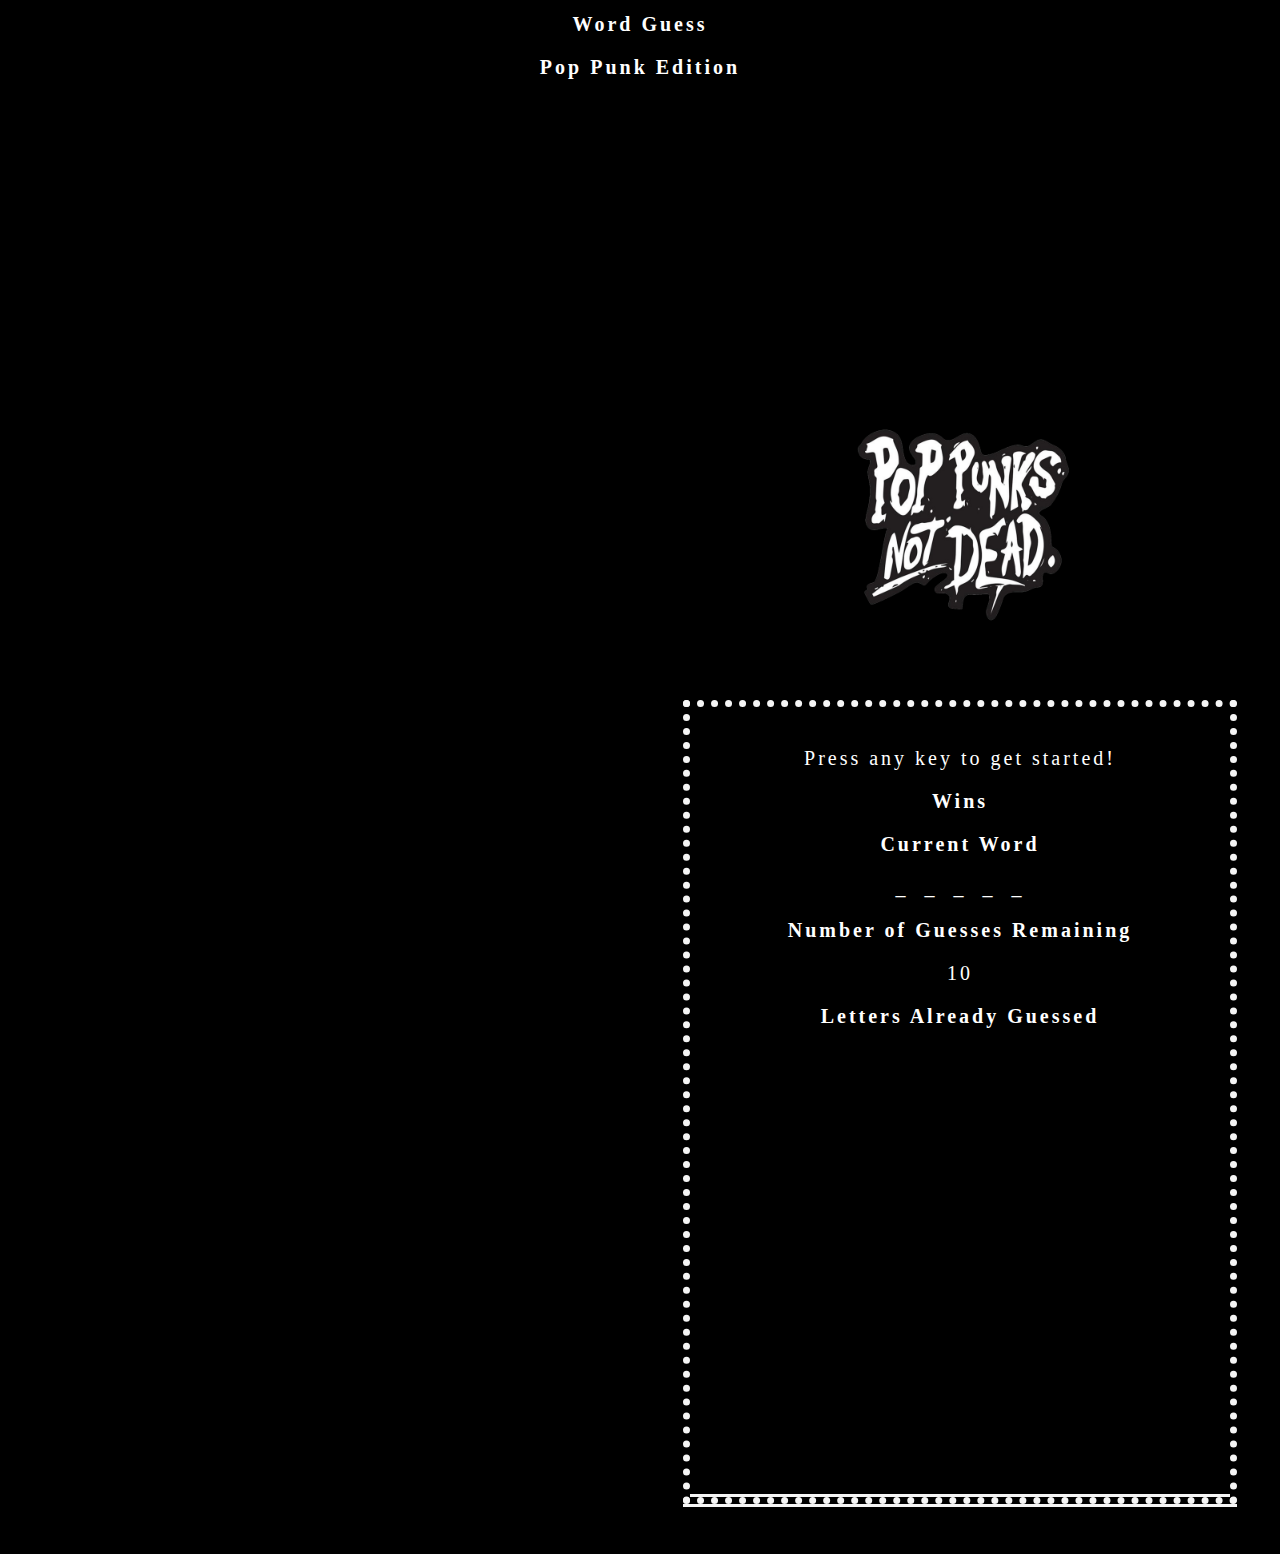
<file: index.html>
<!DOCTYPE html>
<html lang="en-us">
    <head>
        <meta charset="UTF-8">
        <title>Pop Punk Word Guess Game</title>
        <link rel="stylesheet" href="assets/css/style.css">
    </head>

    <body>

        <div id="wrapper">
            <h1>Word Guess</h1>
            <h3>Pop Punk Edition</h3>
        </div>

        <div id="container">
            <h2 id="music"></h2>
            <!-- The div where our band image will be shown. -->
            <div id="band-div"><img src="assets/images/pop-punk.png" alt="pop punk default"></div>
            <div id="game-section">
                <p>Press any key to get started!</p>
                <div>
                <h3 class="section-title">Wins</h3>
                <!-- The div where our wins will be shown. -->
                <div id="wins"></div>
                </div>
                <div id="current-word-section">
                <h3 class="section-title">Current Word</h3>
                <!-- The div where our current word (and guessing progress) will be shown. -->
                <div id="current-word"></div>
                </div>
                <div id="guesses-remaining-section">
                <h3 class="section-title">Number of Guesses Remaining</h3>
                <!-- The div where our remaining guesses will be shown. -->
                <div id="guesses-remaining"></div>
                </div>
                <div id="guessed-letters-section">
                <h3 class="section-title">Letters Already Guessed</h3>
                <!-- The div where our guesses letters will be shown. -->
                <div id="guessed-letters"></div>
                </div>
            </div>
        </div>

         <!-- Link to JavaScript file -->
        <script type="text/javascript" src="assets/javascript/game.js"></script>
    </body>

</html>
</file>
<file: assets/css/style.css>
body {
  position: relative;
  color: #fff;
  background: #000;
}

* {
  font-family: "Permanent Marker", cursive;
  font-size: 20px;
  letter-spacing: 3px;
}

#container {
  position: absolute;
  top: 300px;
  left: 675px;
}
  
  h2 {
    font-size: 50px;
  }
  
  div {
    text-align: center;
  }
  
  .band-image {
    width: 250px;
    height: 200px;
    border-radius: 25px;
  }
  
  #band-div {
    width: 500px;
    padding: 20px;
    margin-left: 10px;
  }

  #band-div img {
    width: 300px;
    height: 300px;
  }
  
  #game-section {
    float: left;
    width: 500px;
    height: 750px;
    padding: 20px;
    margin-bottom: 50px;
    border: 7px dotted #f5f5f5;
    box-shadow: inset 0 -3px 0 0 #f5f5f5, 0 3px 0 0 #f5f5f5;
  }
</file>
